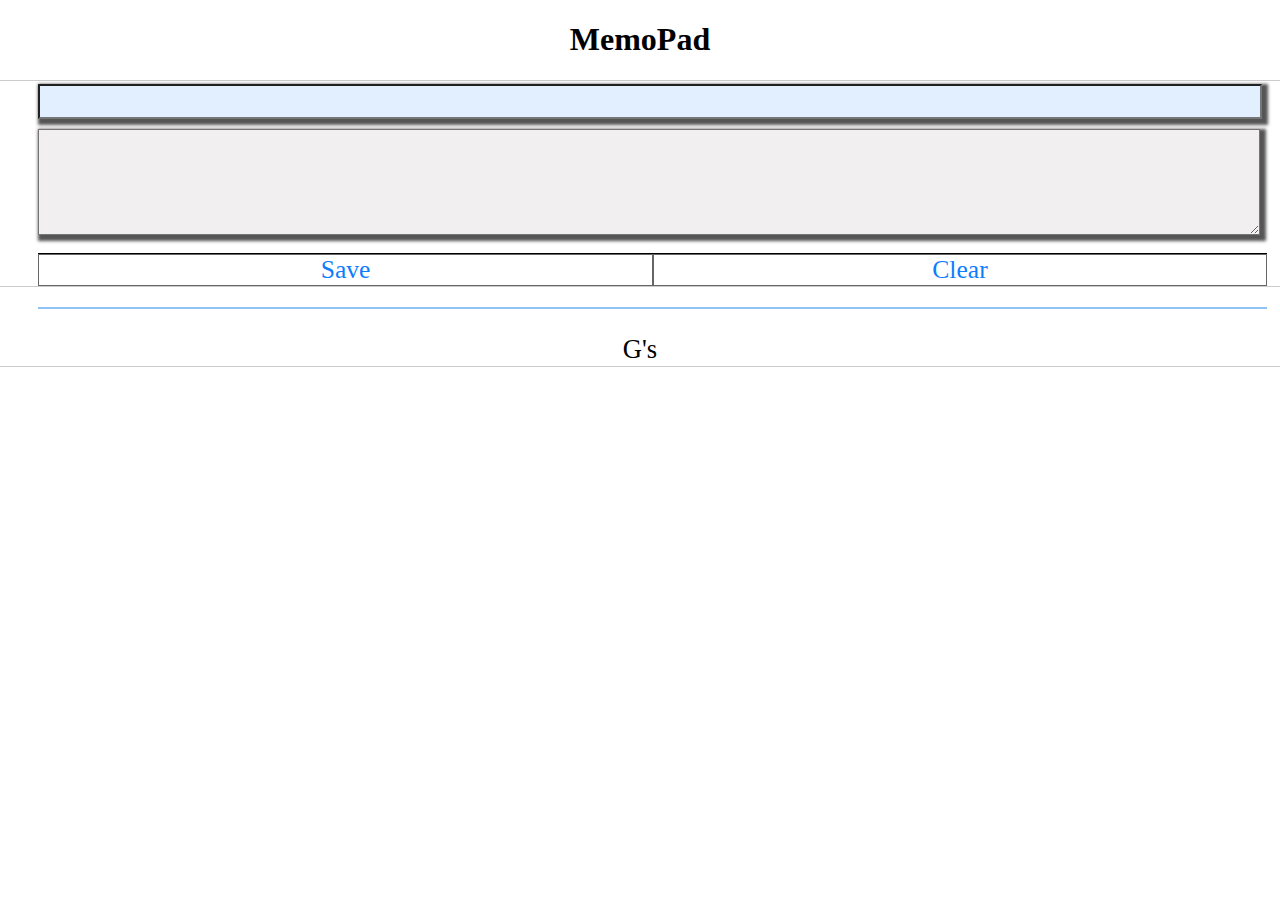
<file: js06/index.html>
<!DOCTYPE html>
<html>
<head>
<meta charset="UTF-8">
<title>myMemoPad</title>
<script src="js/jquery-2.1.3.min.js"></script>
<link rel="stylesheet" href="css/sample.css">
</head>
<body>
<header>
<h1>MemoPad</h1>
</header>
<main>
    <input type="text" id="key">
    <textarea id = "memo"></textarea>
    <ul>
        <li id="save">Save</li>
        <li id ="clear">Clear</li>
    </ul>
</main>
<table id="list">

<!-- ここに追加データが挿入される -->
</table>
<script>

//1.Save クリックイベント
$("#save").on("click",function(){
    const key =$("#key").val();
    const value =$("#memo").val();
    localStorage.setItem(key,value);
    const html ='<tr><th>'+key+'</th><td>'+value+'</td></tr>';
    $("#list").append(html);
    alert("Ok");
    
});





//2.clear クリックイベント
$("#clear").on("click",function(){
    localStorage.clear();
    $("#list").empty();
});




//3.ページ読み込み：保存データ取得表示

for(let i=0; i<localStorage.length; i++){
    const key   = localStorage.key(i);
    const value = localStorage.getItem(key);
    const html = '<tr><th>'+key+'</th><td>'+value+'</td></tr>';
    $("#list").append(html);
}




</script>
<footer><small>G's</small></footer>
</body>
</html>
</file>
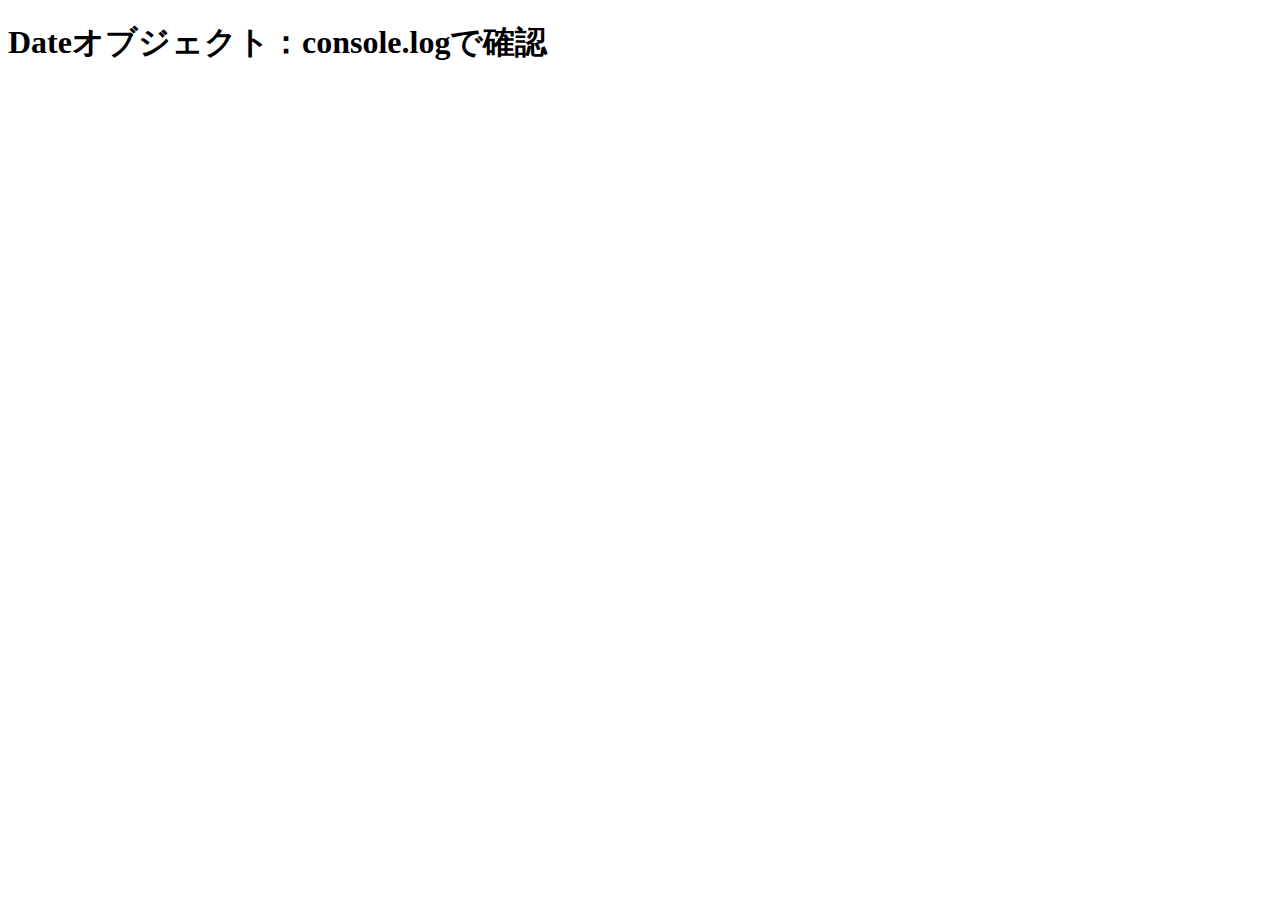
<file: js02/datetime.html>
<!DOCTYPE HTML>
<html>
<head>
<meta charset="utf-8">
<title>Dateオブジェクト演習2</title>

<script>

    //日時取得
    var now = new Date();
    var year = now.getFullYear();
    var month = now.getMonth() + 1;  //月は必ず +１をする！
    var date = now.getDate();
    var day = now.getDay();  //曜日[0=日曜日,1=月曜日...]
    var h = now.getHours();
    var m = now.getMinutes();
    var s = now.getSeconds();
    //日時表示文字列の作成
    var str = "現在日時：";
    alert( str + year+"年"+ month+"月"+date+"日 "+h+"時"+m+"分"+s+"秒" );

</script>
</head>
<body>
<h1>Dateオブジェクト：console.logで確認</h1>
</body>
</html>
</file>
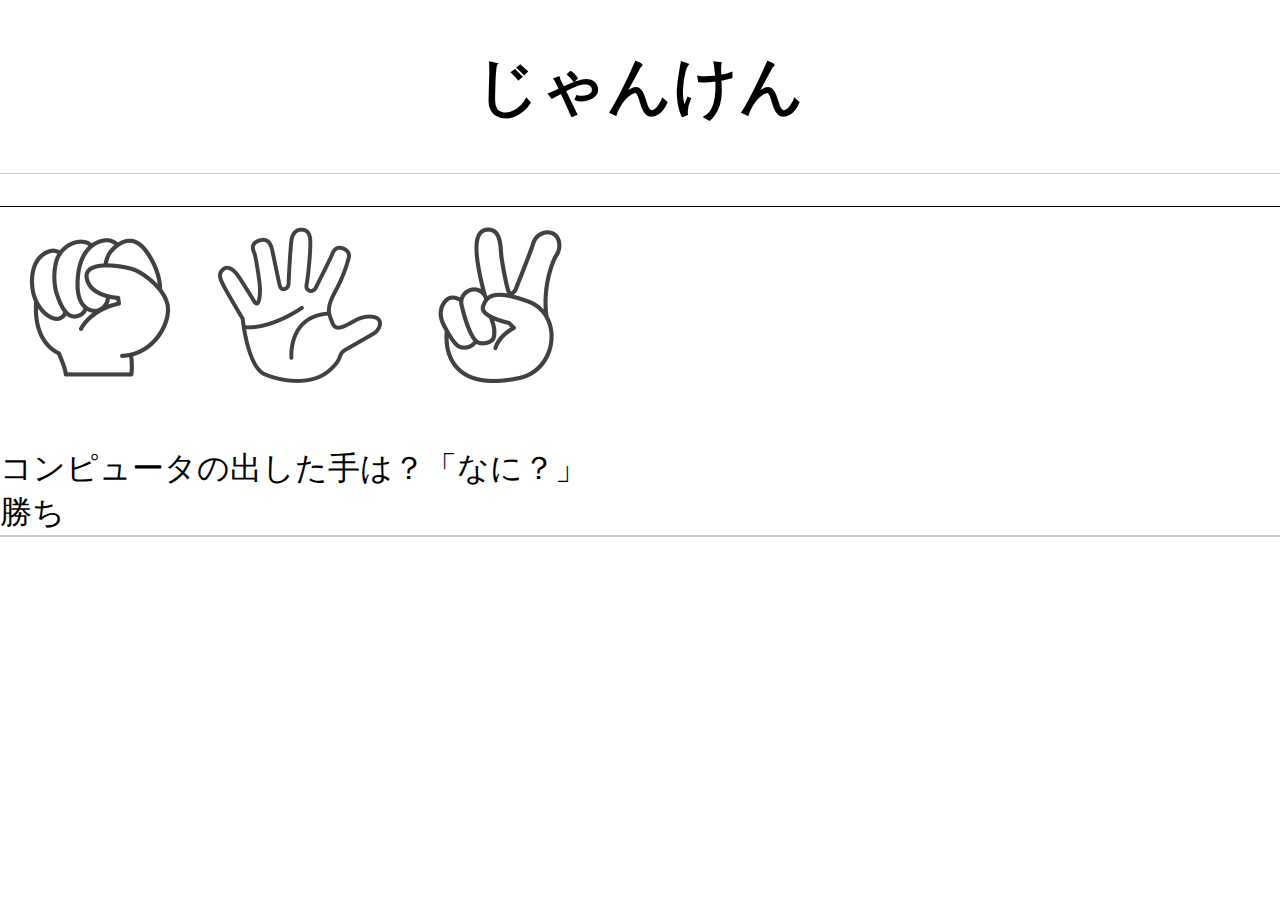
<file: js04/janken_tpl.html>
<!DOCTYPE html>
<html>
<head>
<meta charset="utf-8">
<meta name="viewport" content="width=device-width">
<script src="js/jquery-2.1.3.min.js"></script>
<link rel="stylesheet" href="css/sample.css">
<title>じゃんけん</title>
</head>
<body>

<header>
  <h1>じゃんけん</h1>
</header>

<main>
  <ul>
    <img src = "gu.jpg" width="200" id="gu_btn">
    <img src = "pa.jpg" width="200" id="par_btn">
    <img src = "tyoki.jpg" width="200" id="cho_btn">
  </ul>
  <div>コンピュータの出した手は？「<span id="pc_hands">なに？</span>」</div>
  <div id="judgment">勝ち</div>
</main>

<footer></footer>
<script>

//じゃんけん用のSCRIPTを書いてください
$("#gu_btn").on("click", function(){
  const num = Math.ceil(Math.random() *3);
  if(num ==1){
    $("#pc_hands").html("パー");
    $("#judgment").html("負け");
  }
  if(num ==2){
    $("#pc_hands").html("チョキ");
    $("#judgment").html("勝ち");
  }
  if(num ==3){
    $("#pc_hands").html("グー");
    $("#judgment").html("あいこ");
  }
});

$("#cho_btn").on("click", function(){
  const num = Math.ceil(Math.random() *3);
  if(num ==1){
    $("#pc_hands").html("パー");
    $("#judgment").html("勝ち");
  }
  if(num ==2){
    $("#pc_hands").html("チョキ");
    $("#judgment").html("あいこ");
  }
  if(num ==3){
    $("#pc_hands").html("グー");
    $("#judgment").html("負け");
  }
});

$("#par_btn").on("click", function(){
  const num = Math.ceil(Math.random() *3);
  if(num ==1){
    $("#pc_hands").html("パー");
    $("#judgment").html("あいこ");

  }
  if(num ==2){
    $("#pc_hands").html("チョキ");
    $("#judgment").html("負け");
  }
  if(num ==3){
    $("#pc_hands").html("グー");
    $("#judgment").html("勝ち");
  }
});
    

</script>
</body>
</html>
</file>
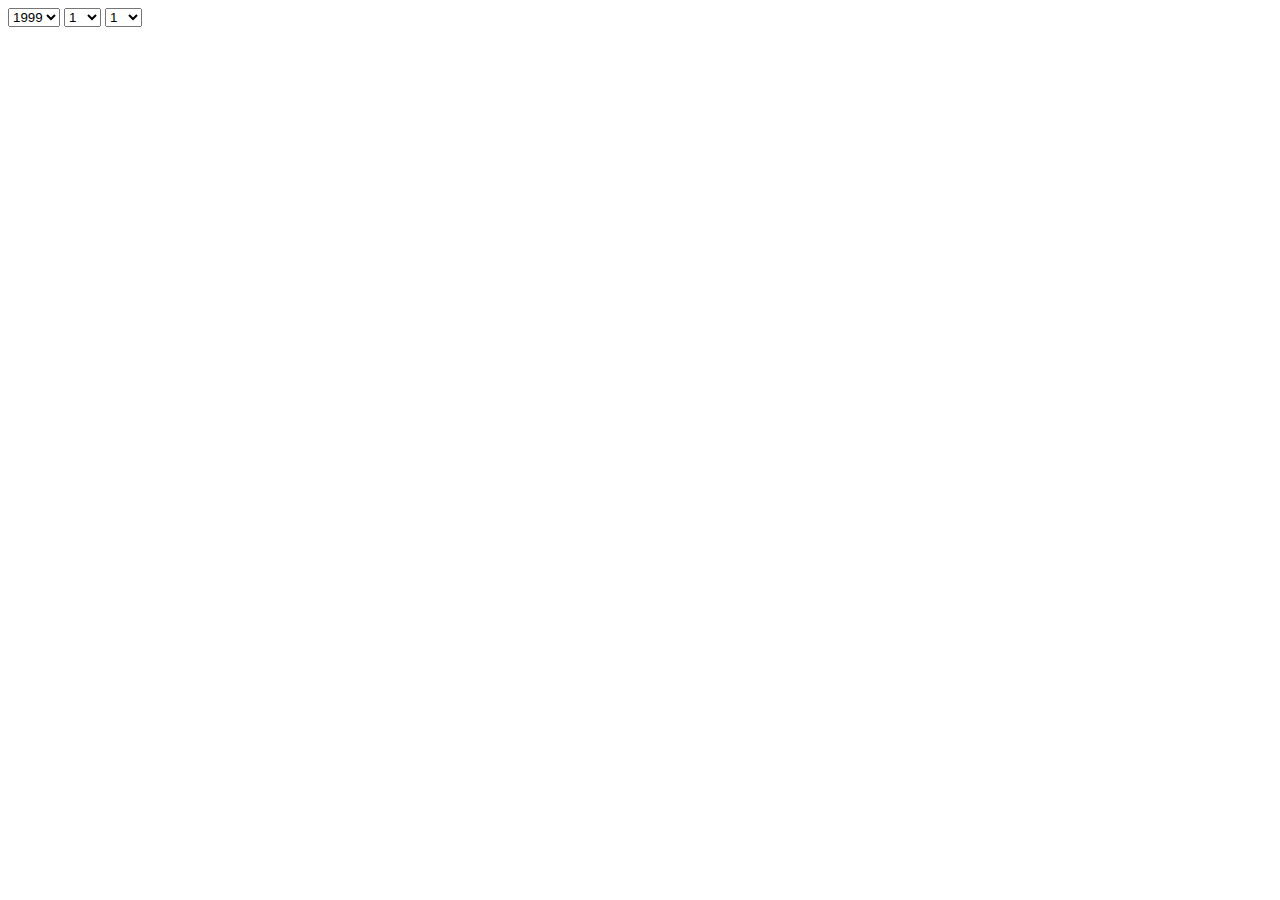
<file: js05/for_form.html>
<!DOCTYPE html>
<html lang="ja">
<head>
<meta charset="UTF-8">
<meta name="viewport" content="width=device-width, initial-scale=1.0">
<meta http-equiv="X-UA-Compatible" content="ie=edge">
<title>繰り返し処理：for</title>
<script src="js/jquery-2.1.3.min.js"></script>
</head>
<body>

<!-- セレクトボックス作成[START] -->
<select id="year"></select>
<select id="month"></select>
<select id="date"></select>
<!-- セレクトボックス作成[END] -->

<script>
//年:1900~2022
let y = ""; //例) y += '<option value="'+i+'">'+i+'</option>';
for(let i= 1999 ; i<2025 ; i++){
    y+= '<option value="'+i+'">'+i+'</option>';
}

$("#year").html(y);

//月:1~12
let m = "";
for(let i = 1 ; i<13 ; i++){
    m+= '<option value ="'+i+'">'+i+'</option>';

}
$("#month").html(m);


//日:1~31
let d = "";

for(let i = 1 ; i<31 ; i++){
    d+= '<option value ="'+i+'">'+i+'</option>';

}

$("#date").html(d);

</script>
</body>
</html>
</file>
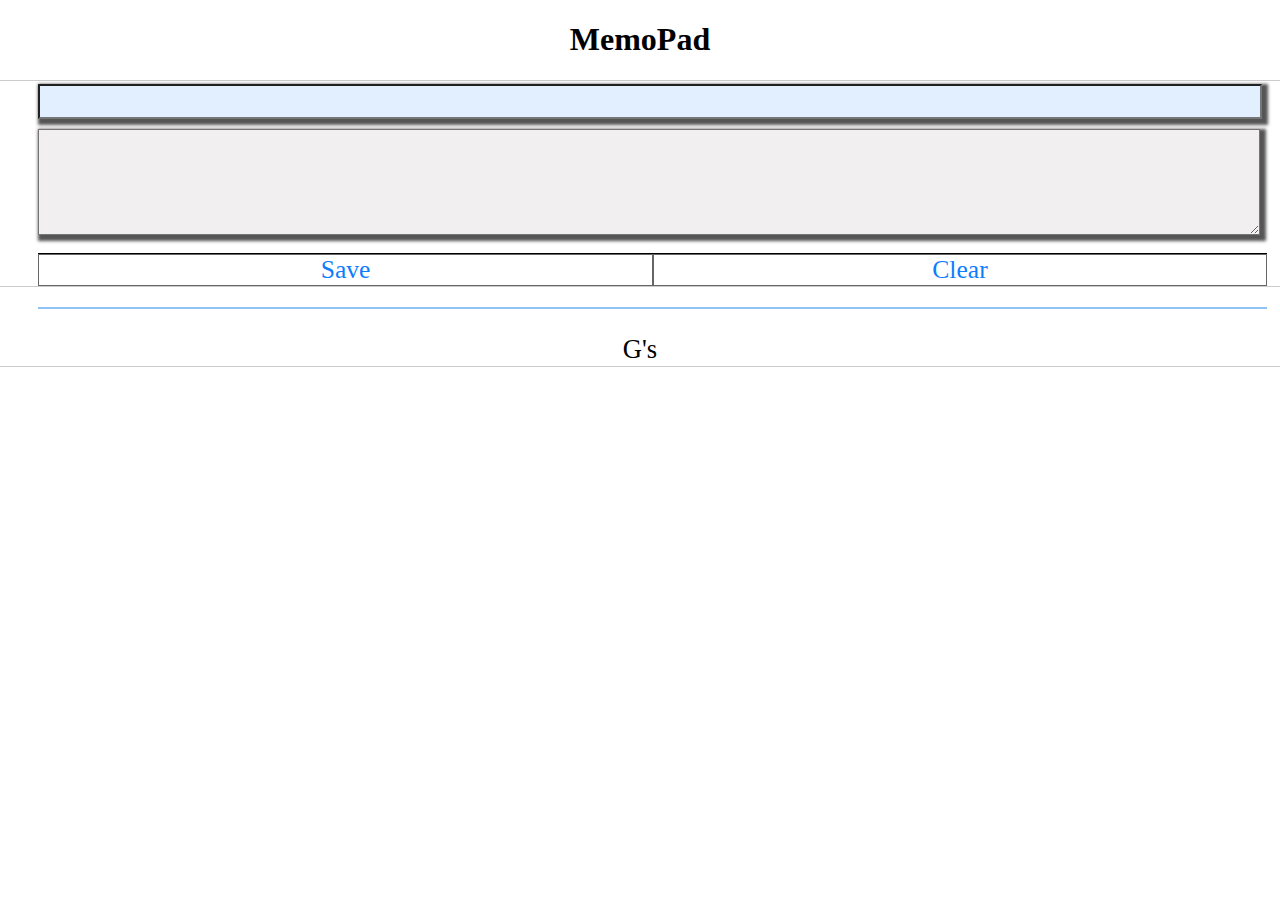
<file: js06/index_complete.html>
<!DOCTYPE html>
<html>
<head>
<meta charset="UTF-8">
<title>myMemoPad</title>
<script src="js/jquery-2.1.3.min.js"></script>
<link rel="stylesheet" href="css/sample.css">
</head>
<body>
<header>
<h1>MemoPad</h1>
</header>
<main>
    <input type="text" id="key">
    <textarea id="memo"></textarea>
    <ul>
        <li id="save">Save</li>
        <li id="clear">Clear</li>
    </ul>
</main>
<table id="list">
<!-- ここに追加データが挿入される -->
</table>
<script>

//1.Save クリックイベント
$("#save").on("click",function(){
    const key = $("#key").val();
    const value = $("#memo").val();
    localStorage.setItem(key,value);
    const html = '<tr><th>'+key+'</th><td>'+value+'</td></tr>';
    $("#list").append(html);
});

//2.clear クリックイベント
$("#clear").on("click",function(){
    localStorage.clear();
    $("#list").empty();
});

//3.ページ読み込み：保存データ取得表示
for(let i=0; i<localStorage.length; i++){
    const key   = localStorage.key(i);
    const value = localStorage.getItem(key);
    const html = '<tr><th>'+key+'</th><td>'+value+'</td></tr>';
    $("#list").append(html);
}

</script>
<footer><small>G's</small></footer>
</body>
</html>
</file>
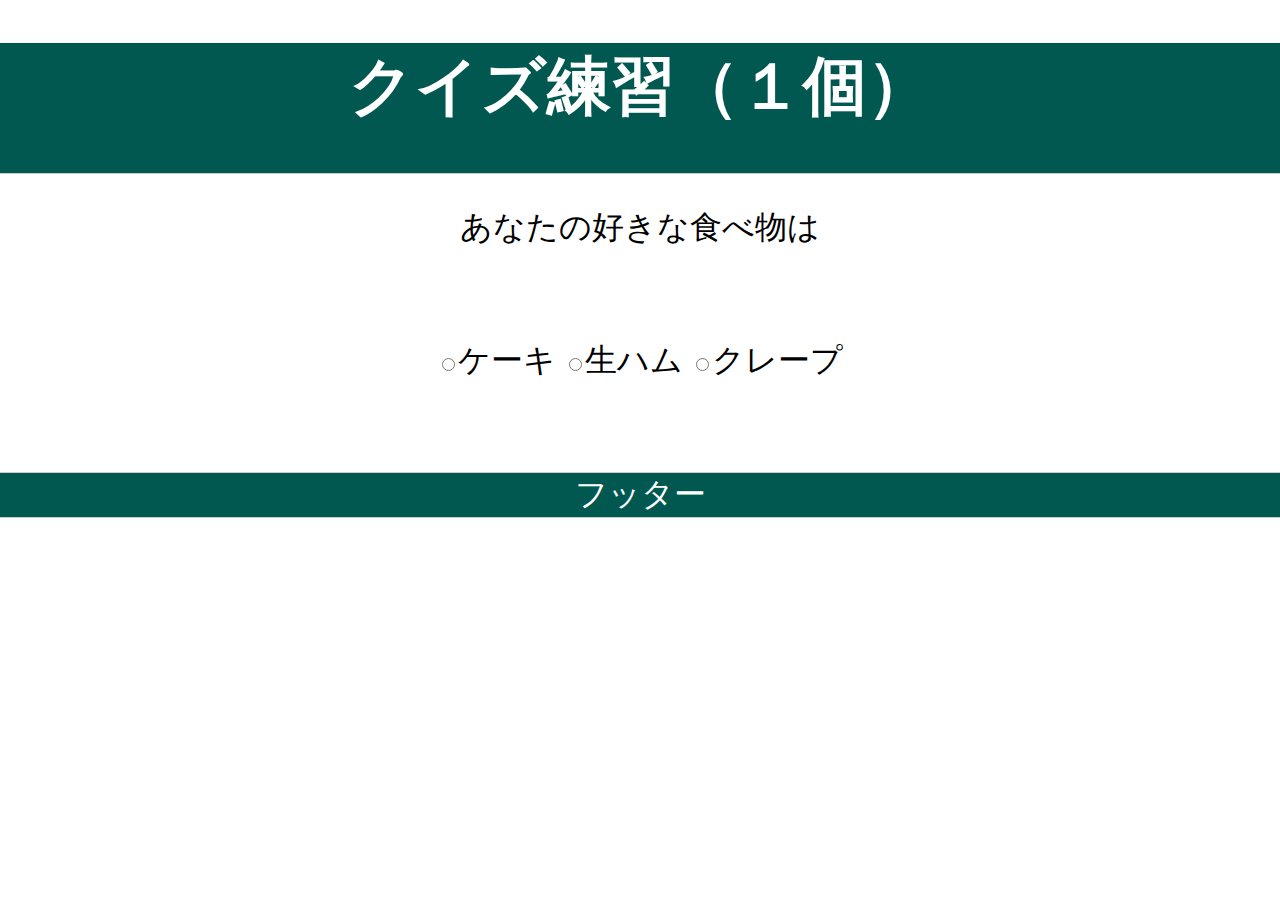
<file: js09/quize01.html>
<!DOCTYPE html>
<html>
<head>
<meta charset="utf-8">
<meta name="viewport" content="width=device-width">
<script src="https://ajax.googleapis.com/ajax/libs/jquery/3.5.1/jquery.min.js"></script>
<link rel="stylesheet" href="css/sample.css">
<title>クイズ練習(１個)</title>
</head>
<body>

<header>
    <h1>クイズ練習（１個）</h1>
</header>

<main>
  <p id="quest">ここに問題が出題されます</p>
  <p>
    <input type="radio" name="toi" value="1"><span id="n1">ケーキ</span>
    <input type="radio" name="toi" value="2"><span id="n2">生ハム</span>
    <input type="radio" name="toi" value="3"><span id="n3">クレープ</span>
  </p>
</main>

<footer>フッター</footer>
<script>
  //ここから記述領域［START］
const ans =1;



  //1.問題文を表示
const q ="あなたの好きな食べ物は";
$("#quest").text(q);


  //2.ラジオボタンをクリックしたらイベント発生！
  $("[name=toi]").on("click",function(){
    const v=$(this).val();
    if(ans == v){
      $("h1").text("正解！");
    }else{
      $("h1").text("不正解"); 
    }


});






  //ここまでが記述領域［END］
</script>
</body>
</html>
</file>
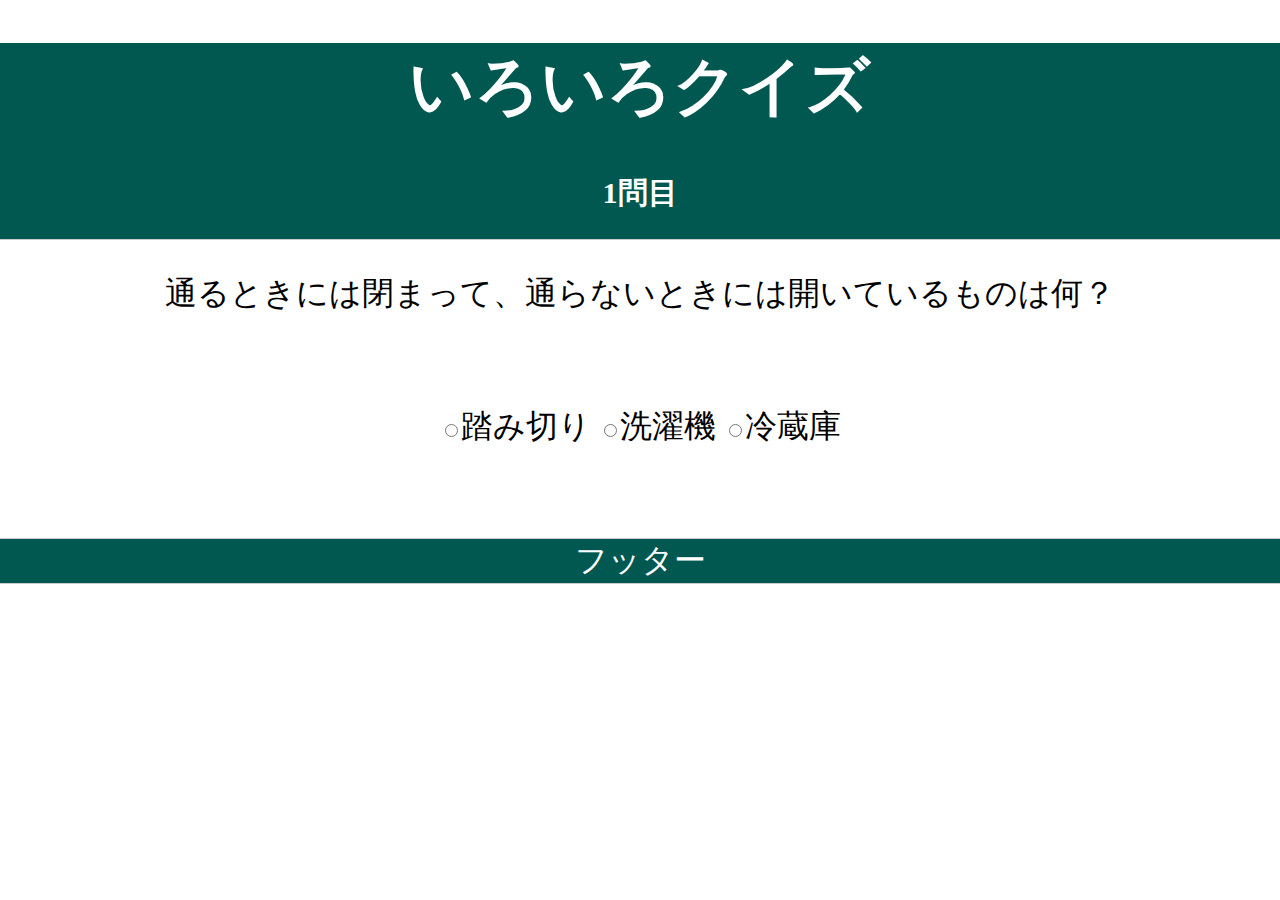
<file: js09/quize02.html>
<!DOCTYPE html>
<html>
<head>
<meta charset="utf-8">
<meta name="viewport" content="width=device-width">
<script src="https://ajax.googleapis.com/ajax/libs/jquery/3.5.1/jquery.min.js"></script>
<link rel="stylesheet" href="css/sample.css">
<title>クイズ練習（複数）</title>
</head>
<body>

<header>
    <h1>いろいろクイズ</h1>
    <h2>1問目</h2>
</header>

<main>
  <p id="quest">ここに問題が出題されます</p>
  <p>
    <input type="radio" name="toi" value="1"><span id="toi1">選択肢１</span>
    <input type="radio" name="toi" value="2"><span id="toi2">選択肢２</span>
    <input type="radio" name="toi" value="3"><span id="toi3">選択肢３</span>
  </p>
</main>

<footer>フッター</footer>
<script>
//ここから記述領域［START］

  //以下に配列を記述してください。
  //問題文[配列]
  const qs = [
  "通るときには閉まって、通らないときには開いているものは何？",
  "話すことがとても好きな道具は何？",
  "世界の真ん中にいる虫は何？",
  "次の野菜の名前うち1つは日本語ではありません。それはどれでしょうか？",
  "飛行機の中で食べるように作られた野菜があります。その野菜はどれでしょう？",
  "「秋刀魚」は何と読みますか。"
  ];

    
  //回答選択肢[多重配列]
const toi= [
["踏み切り","洗濯機","冷蔵庫"],
["スプーン","シャベル","しゃもじ"],
["てんとう虫","カマキリ","蚊"],
["シイタケ","レンコン","オクラ"],
["ミニトマト","パプリカ","アボカド"],
["ふぐ","くじら","さんま"]
];

const kaise =[
"電車目線",
"喋るからね",
"「せ」と「か」の真ん中にいるからね",
"英語らしいよ",
"水分が出ないことが機内食に向いていたらしいよ",
"「秋によく獲れる刀のような形をした魚」で秋刀魚らしい"





]
  //答え[配列]
const ans =[1,2,3,3,1,3];

  //1.最初の問題文＆回答選択肢＆回答値を設定
let i = 0;
$("#quest").text( qs[i] );
$("#toi1").text( toi[i][0] );
$("#toi2").text( toi[i][1] );
$("#toi3").text( toi[i][2] );



  //2.ラジオボタンをクリックしたらイベント発生！(クリックイベント)

    $("[name=toi]").on("click",function(){
    alert(kaise[i]);
    $("h2").text(i+2+"問目");
    const v=$(this).val();
    if(ans[i] == v){
      $("h1").text("正解！");
    }else{
      $("h1").text("不正解"); 
    }
    i++;
    $("#quest").text( qs[i] );
    $("#toi1").text( toi[i][0] );
    $("#toi2").text( toi[i][1] );
    $("#toi3").text( toi[i][2] );

    });






//ここまでが記述領域［END］
</script>
</body>
</html>
</file>
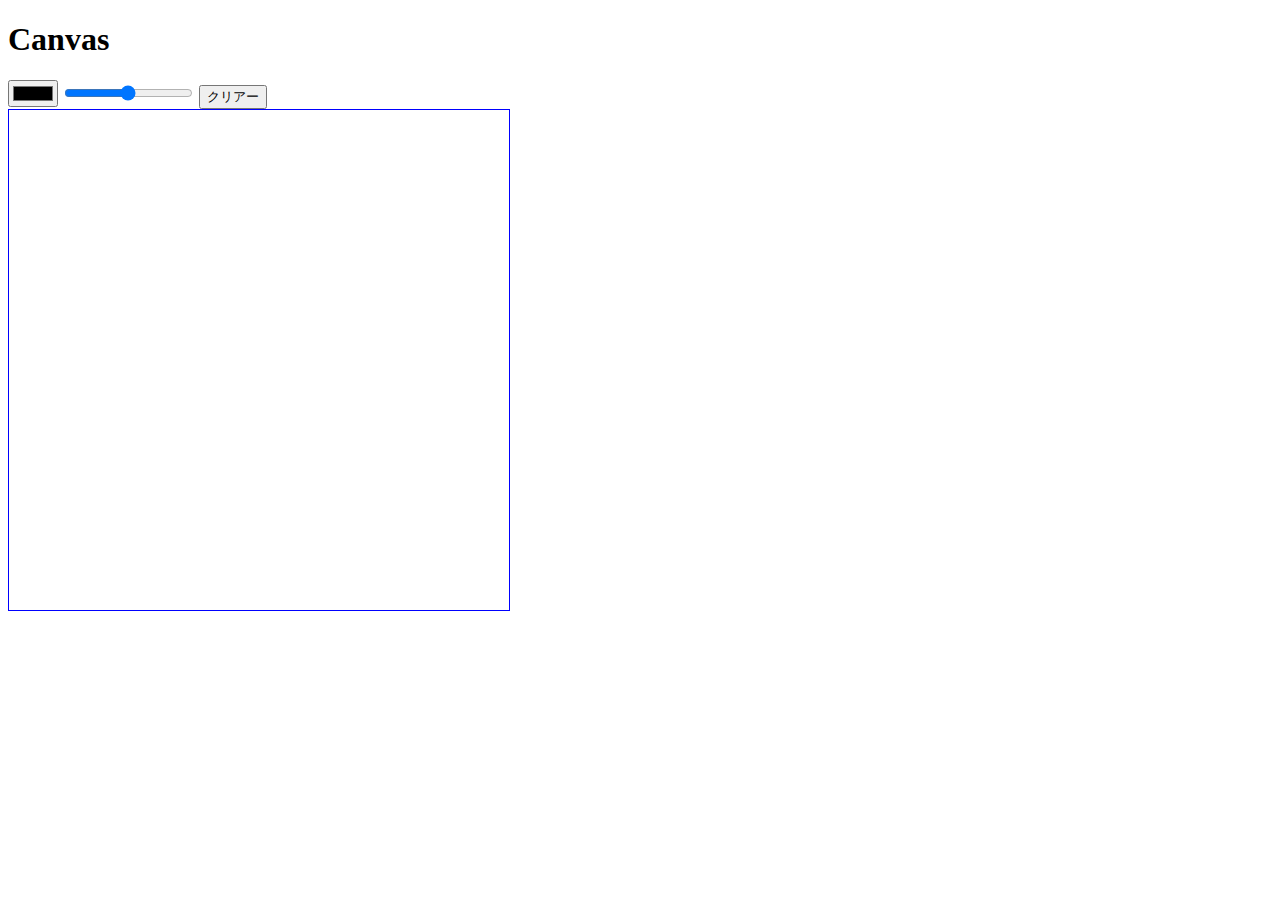
<file: js10/kadai_canvas_base.html>
<!DOCTYPE html>
<html>

<head>
    <meta charset="utf-8">
    <title>canvas_base.html</title>
</head>

<body>
    <section>
        <h1>Canvas</h1>
        <nav>
            <!-- 線の色を変更するカラーピッカーHTML要素[id="color"] -->
            <input type="color" id="color">
            <!-- 線の太さを変更するスライダーHTML要素[id="range"] -->
            <input type="range" id="range" min="1" max="100" value="50">
            
            <button id="clear_btn">クリアー</button>
        </nav>
        <canvas id="drowarea" width="500" height="500" style="border:1px solid blue;"></canvas>
    </section>


    <script src="js/jquery-2.1.3.min.js"></script>
    <script>
        //初期化(変数letで宣言)
        let canvas_mouse_event = false; //スイッチ [ true=線を引く, false=線は引かない ]  ＊＊＊
        let oldX = 0; //１つ前の座標を代入するための変数
        let oldY = 0; //１つ前の座標を代入するための変数
        let bold_line = 3; //ラインの太さをここで指定[スライダー値をここに]
        let color = "#ccc"; //ラインの色をここで指定[カラーピッカー値をここに]


        //色と太さを変える
        $("#color").on("change",function(){
            const v = $(this).val();
            color = v;
        });

        $("#range").on("change",function(){
            const a = $(this).val();
            bold_line = a;
        });
        
        //------------------------------------------------
        const can = $("#drowarea")[0]; //CanvasElement
        const ctx = can.getContext("2d"); //描画するための準備！
        //------------------------------------------------
   


        //mousedown：フラグをTrue
        //-----------------------------------------------
    
        //-----------------------------------------------
        //上5つのスクリプトを記述します。
        $(can).on("mousedown",function(e){
            oldX = e.offsetX;       //MOUSEDOWNしたX横座標取得
            oldY = e.offsetY; //MOUSEDOWN Y高さ座標取得
            canvas_mouse_event=true;
        });


        //mousemove：フラグがTrueだったら描く ※e：イベント引数取得
        //----------------------------------------------
        $(can).on("mousemove",function(e){
            if(canvas_mouse_event==true){
                const px = e.offsetX;
                const py = e.offsetY;
                ctx.strokeStyle = color;
                ctx.lineWidth = bold_line;
                ctx.beginPath();
                ctx.lineJoin= "round";
                ctx.lineCap = "round";
                ctx.moveTo(oldX, oldY);
                ctx.lineTo(px, py);
                ctx.stroke();
                oldX = px;
                oldY = py;
            }
        });


        //mouseup：フラグをfalse
        //------------------------------------------------
        //    canvas_mouse_event=false;
        //------------------------------------------------
        $(can).on("mouseup",function(){
            canvas_mouse_event=false;
        });

        //#clear_btn：クリアーボタンAction
        //-----------------------------------------------------------------
        //    ctx.beginPath();
        //    ctx.clearRect(0, 0, can.width, can.height);
        //-----------------------------------------------------------------
        $("#clear_btn").on("click",function(){
            ctx.beginPath();
            ctx.clearRect(0, 0, can.width, can.height);
        });
    </script>
</body>

</html>
</file>
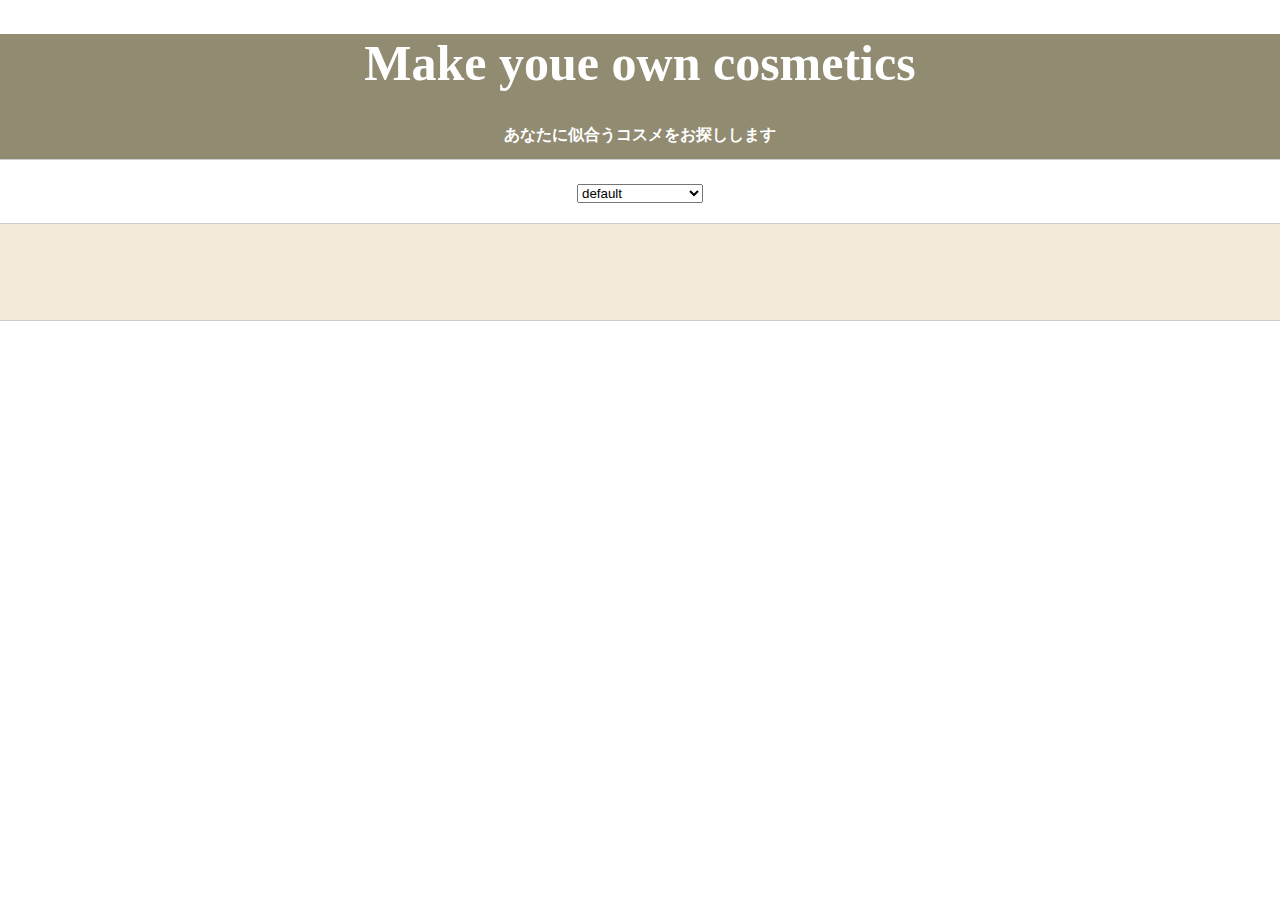
<file: 最終課題/saisyukadai.html>
<!DOCTYPE html>
<html>
<head>
<meta charset="utf-8">
<meta name="viewport" content="width=device-width">
<script src="https://ajax.googleapis.com/ajax/libs/jquery/3.5.1/jquery.min.js"></script>
<link rel="stylesheet" href="css/sample.css">
<title></title>
</head>
<body>
    <header>
        <h1>Make youe own cosmetics</h1>
        <h2>あなたに似合うコスメをお探しします</h2>
    </header>

    


<main>
    <select name="change_js">
        <option value="">default</option>
        <option value="./sample1.html">リップ</option>
        <option value="./sample2.html">ファンデーション</option>
        <option value="./sample3.html">アイシャドウ</option>
    </select>

</main>

<footer>  </footer>
<script>
//ここから記述領域［START］
const selected = $("select[name=change_js]");
        selected.on('change', function(){
            window.location.href = selected.val();
        });
//ここまでが記述領域［END］
</script>
</body>
</html>
</file>
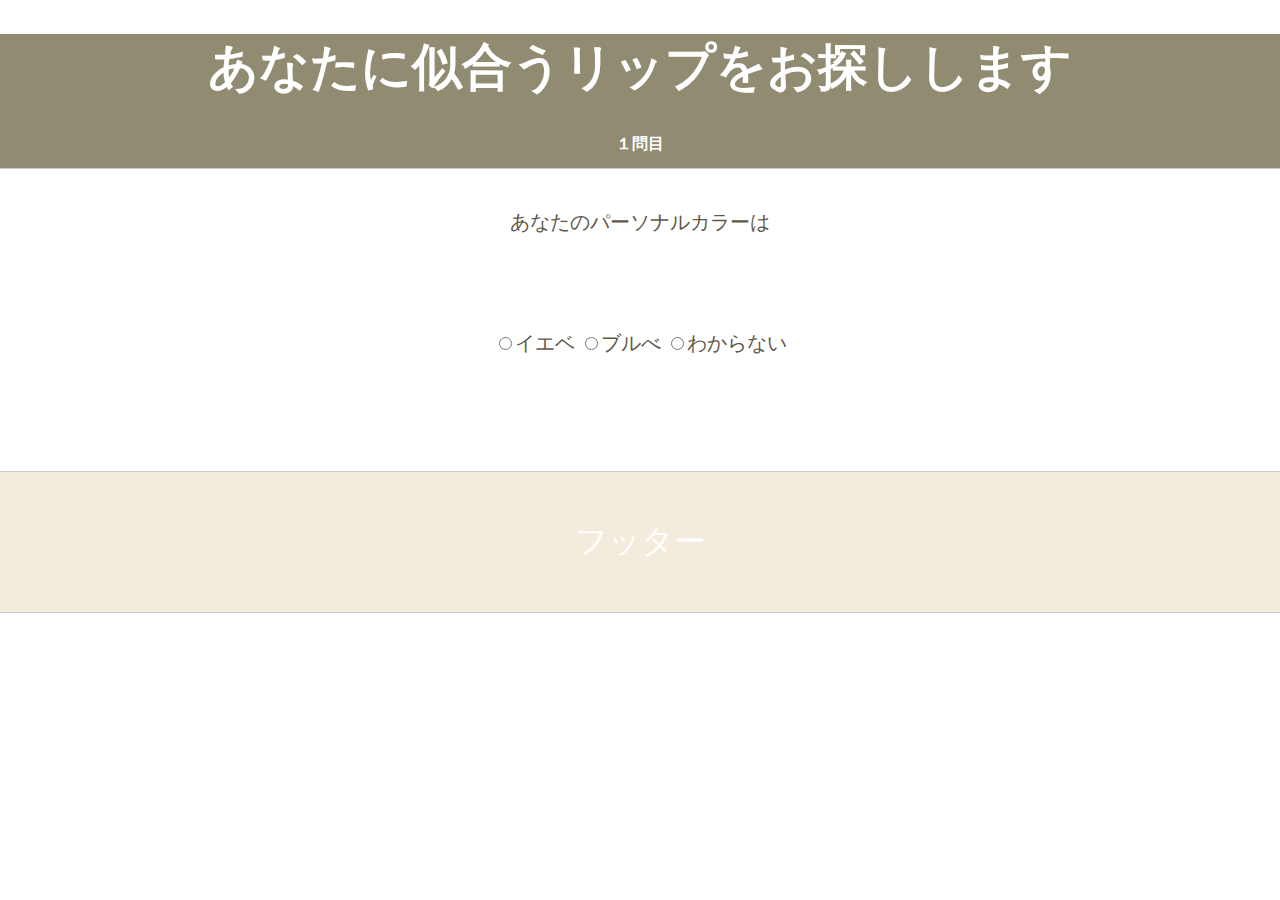
<file: 最終課題/sample1.html>
<!DOCTYPE html>
<html>
<head>
<meta charset="utf-8">
<meta name="viewport" content="width=device-width">
<script src="https://ajax.googleapis.com/ajax/libs/jquery/3.5.1/jquery.min.js"></script>
<link rel="stylesheet" href="css/sample.css">
<title>クイズ練習（複数）</title>
</head>
<body>

<header>
    <h1>あなたに似合うリップをお探しします</h1>
    <h2>１問目</h2>
</header>

<main>
  <p id="quest">ここに問題が出題されます</p>
  <p>
    <input type="radio" name="toi" value="1"><span id="toi1">選択肢１</span>
    <input type="radio" name="toi" value="2"><span id="toi2">選択肢２</span>
    <input type="radio" name="toi" value="8"><span id="toi3">選択肢３</span>
  </p>
</main>

<footer>フッター</footer>
<script>
//ここから記述領域［START］

  //以下に配列を記述してください。
  //問題文[配列]
  const qs = [
  "あなたのパーソナルカラーは",
  "どんなタイプが好き？",
  ];

    
  //回答選択肢[多重配列]
const toi= [
["イエベ","ブルべ","わからない"],
["マット","ラメ入り","ナチュラル"],

];




let i = 0;
$("#quest").text( qs[i] );
$("#toi1").text( toi[i][0] );
$("#toi2").text( toi[i][1] );
$("#toi3").text( toi[i][2] );




  $("[name=toi]").on("click",function(){
    $("h2").text(i+2+"問目");
    const v=$(this).val();

    i++;
    $("#quest").text( qs[i] );
    $("#toi1").text( toi[i][0] );
    $("#toi2").text( toi[i][1] );
    $("#toi3").text( toi[i][2] );
    const y = v*2;

if(y==32){
window.location.href = "https://noevirgroup.jp/excel/g/g48631/"
};
    });





//ここまでが記述領域［END］
</script>
</body>
</html>
</file>
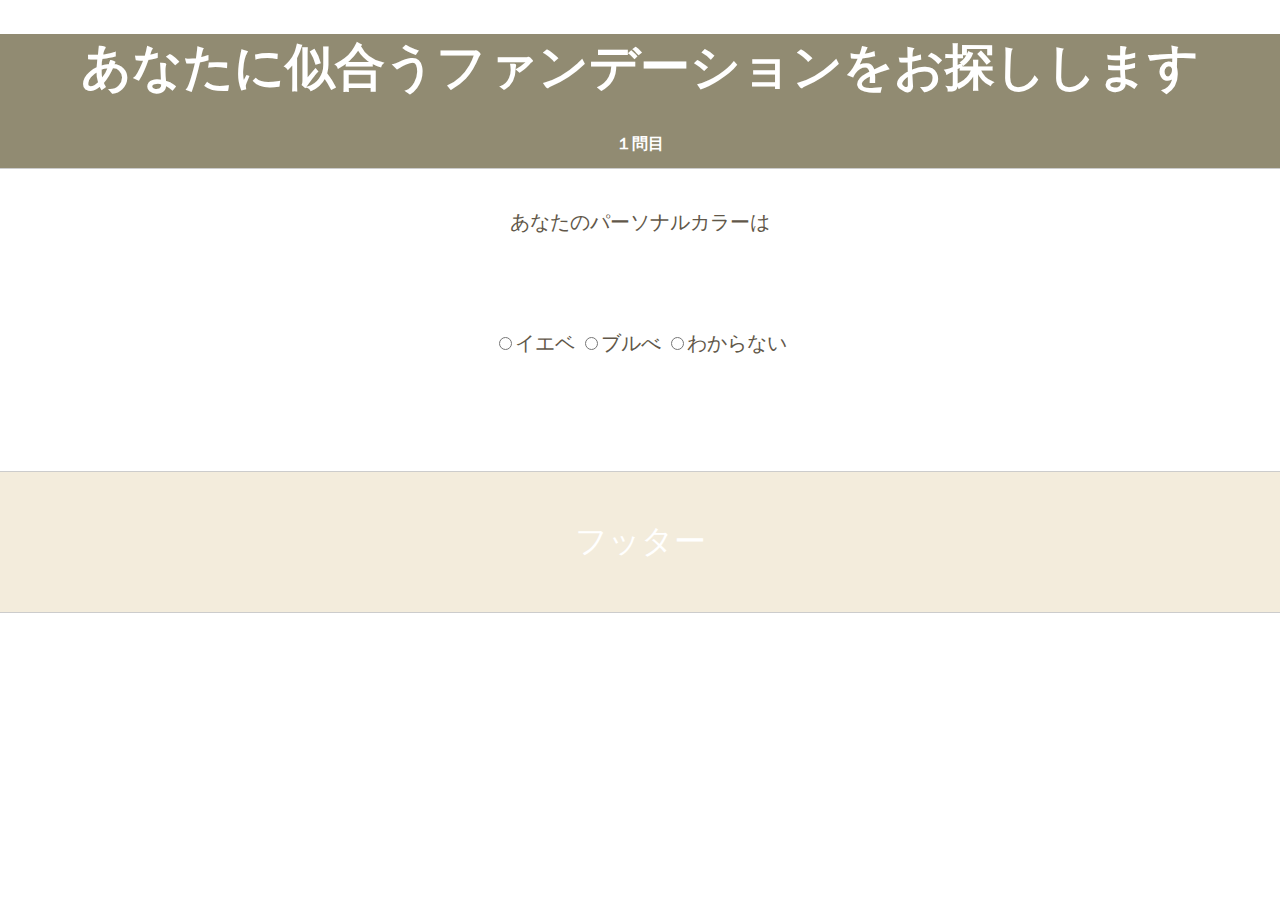
<file: 最終課題/sample2.html>
<!DOCTYPE html>
<html>
<head>
<meta charset="utf-8">
<meta name="viewport" content="width=device-width">
<script src="https://ajax.googleapis.com/ajax/libs/jquery/3.5.1/jquery.min.js"></script>
<link rel="stylesheet" href="css/sample.css">
<title>クイズ練習（複数）</title>
</head>
<body>

<header>
    <h1>あなたに似合うファンデーションをお探しします</h1>
    <h2>１問目</h2>
</header>

<main>
  <p id="quest">ここに問題が出題されます</p>
  <p>
    <input type="radio" name="toi" value="1"><span id="toi1">選択肢１</span>
    <input type="radio" name="toi" value="2"><span id="toi2">選択肢２</span>
    <input type="radio" name="toi" value="8"><span id="toi3">選択肢３</span>
  </p>
</main>

<footer>フッター</footer>
<script>
//ここから記述領域［START］

  //以下に配列を記述してください。
  //問題文[配列]
  const qs = [
  "あなたのパーソナルカラーは",
  "どんなタイプが好き？",
  ];

    
  //回答選択肢[多重配列]
const toi= [
["イエベ","ブルべ","わからない"],
["マット","ツヤ肌","ナチュラル"],

];




let i = 0;
$("#quest").text( qs[i] );
$("#toi1").text( toi[i][0] );
$("#toi2").text( toi[i][1] );
$("#toi3").text( toi[i][2] );




  $("[name=toi]").on("click",function(){
    $("h2").text(i+2+"問目");
    const v=$(this).val();

    i++;
    $("#quest").text( qs[i] );
    $("#toi1").text( toi[i][0] );
    $("#toi2").text( toi[i][1] );
    $("#toi3").text( toi[i][2] );
    const y = v*2;

if(y==32){
window.location.href = "https://noevirgroup.jp/excel/g/g48631/"
};
    });





//ここまでが記述領域［END］
</script>
</body>
</html>
</file>
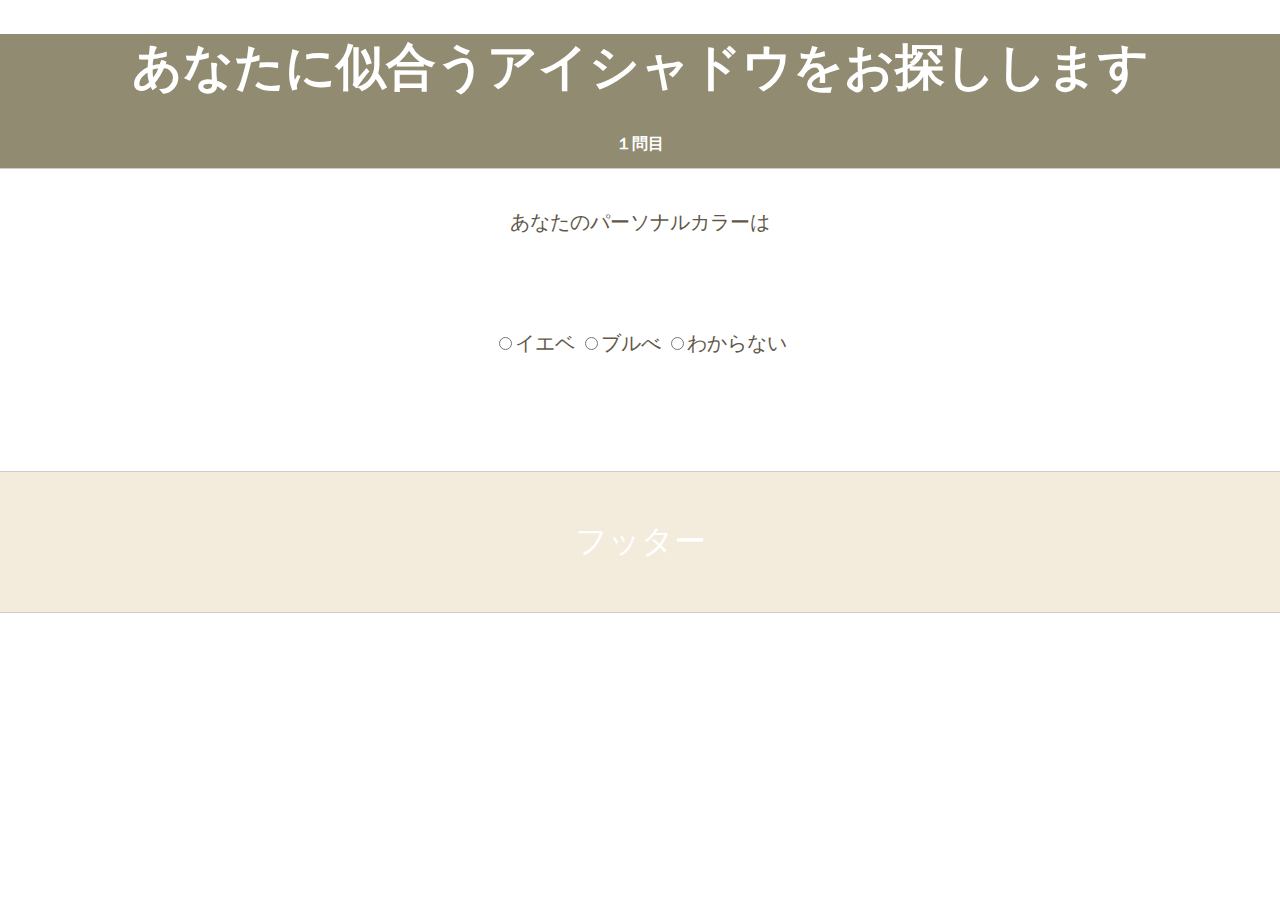
<file: 最終課題/sample3.html>
<!DOCTYPE html>
<html>
<head>
<meta charset="utf-8">
<meta name="viewport" content="width=device-width">
<script src="https://ajax.googleapis.com/ajax/libs/jquery/3.5.1/jquery.min.js"></script>
<link rel="stylesheet" href="css/sample.css">
<title>クイズ練習（複数）</title>
</head>
<body>

<header>
    <h1>あなたに似合うアイシャドウをお探しします</h1>
    <h2>１問目</h2>
</header>

<main>
  <p id="quest">ここに問題が出題されます</p>
  <p>
    <input type="radio" name="toi" value="1"><span id="toi1">選択肢１</span>
    <input type="radio" name="toi" value="2"><span id="toi2">選択肢２</span>
    <input type="radio" name="toi" value="8"><span id="toi3">選択肢３</span>
  </p>
</main>

<footer>フッター</footer>
<script>
//ここから記述領域［START］

  //以下に配列を記述してください。
  //問題文[配列]
  const qs = [
  "あなたのパーソナルカラーは",
  "どんなタイプが好き？",
  ];

    
  //回答選択肢[多重配列]
const toi= [
["イエベ","ブルべ","わからない"],
["多色ラメ","小粒ラメ","ナチュラル"],

];




let i = 0;
$("#quest").text( qs[i] );
$("#toi1").text( toi[i][0] );
$("#toi2").text( toi[i][1] );
$("#toi3").text( toi[i][2] );




  $("[name=toi]").on("click",function(){
    $("h2").text(i+2+"問目");
    const v=$(this).val();

    i++;
    $("#quest").text( qs[i] );
    $("#toi1").text( toi[i][0] );
    $("#toi2").text( toi[i][1] );
    $("#toi3").text( toi[i][2] );
    const y = v*2;

if(y==32){
window.location.href = "https://noevirgroup.jp/excel/g/g48631/"
};
    });





//ここまでが記述領域［END］
</script>
</body>
</html>
</file>
<file: js06/css/sample.css>
body{
    margin:0;
    padding:0;
    text-align:left;
    font-size: 32px;
    width:100%;
}
header{
    background-color: #fff;
    border-bottom: 1px solid #ccc;
    text-align: center;
}
h1{
    font-size: 100%;
}
main{
    width:100%;
    display: block;
    border-bottom:1px solid #ccc;
    position:relative;
}
footer{
    background-color: #fff;
    border-bottom:1px solid #ccc;
    text-align: center;
}
p{
    font-size:200%;
    text-align: center;
    border-bottom:1px solid #fff;
    height:200px;
}
ul{
    padding: 0;
    border-top: 1px solid #000000;
    display:table;  /* 定義 */
    table-layout: fixed;
    width:96%;
    font-size: 80%;
    margin: 0 3%;
    text-align: center;
}
li{
    list-style-type:none;
    border: 1px solid #666;
    background-color: #fff;
    display:table-cell;  /* 定義 */
    cursor: pointer;
    color:#0d7dfd;
}
li:hover{
    background: #0d7dfd;
    color:#fff;
}
textarea{
  margin: 10px 3%;
  width: 95%;
  height: 100px;
  font-size:80%;
  box-shadow: 3px 3px 3px 3px #555;
  background-color:rgb(241, 239, 239);
}
#key{
    margin:0 3%;
    width: 95%;
    font-size:80%;
    background-color: #e1efff;
    box-shadow: 3px 3px 3px 3px #555;
}
table{
    margin: 20px 3%;
    border:1px solid #8dc3f5;
    width:96%;
    
}
th{
    width:30%;
    font-size:24px;
    background-color:#d0e7fc;
    border-bottom: 1px solid #8dc3f5;
}
td{
    font-size:16px;
    background-color:rgb(241, 239, 239);
    border-bottom: 1px solid #8dc3f5;
}
</file>
<file: js04/css/sample.css>
body{
    margin:0;
    padding:0;
    text-align:left;
    font-size: 32px;
}
header{
    background-color: #fff;
    border-bottom: 1px solid #ccc;
    text-align: center;
}
main{
    border-bottom:1px solid #ccc;
}
footer{
    background-color: #fff;
    border-bottom:1px solid #ccc;
    text-align: center;
}
p{
    font-size:200%;
    text-align: center;
    border-bottom:1px solid #fff;
    height:200px;
}
ul{
    padding: 0;
    border-top: 1px solid #000000;
    display:table;  /* 定義 */
    table-layout: fixed;
    width:100%;
}
li{
    text-align: center;
    list-style-type:none;
    border: 1px solid #666;
    background-color: #FFF;
    display:table-cell;  /* 定義 */
    cursor: pointer;
}
li:hover{
    background: #0066CC;
    color:#fff;
}
</file>
<file: js09/css/sample.css>
body {
  margin: 0;
  padding: 0;
  text-align: left;
  font-size: 32px;
}

header {
  background-color: rgb(0, 88, 81);
  border-bottom: 1px solid #ccc;
  text-align: center;
  color: #fff;
}

main {
  border-bottom: 1px solid #ccc;
}
h2{
  font-size:30px;
}
footer {
  background-color: rgb(0, 88, 81);
  border-bottom: 1px solid #ccc;
  text-align: center;
  color: #fff;
}

p {
  font-size: 100%;
  text-align: center;
  border-bottom: 1px solid #fff;
  height: 100px;
}

ul {
  padding: 0;
  border-top: 1px solid #000000;
  display: table;
  /* 定義 */
  table-layout: fixed;
  width: 100%;
}

li {
  text-align: center;
  list-style-type: none;
  border: 1px solid #666;
  background-color: #FFF;
  display: table-cell;
  /* 定義 */
  cursor: pointer;
}

li:hover {
  background: #0066CC;
  color: #fff;
}
textarea{
  margin: 3%;
  width: 30%;
  height: 30px;
  font-size:50%;
  box-shadow: 3px 3px 3px 3px #555;
}
</file>
<file: 最終課題/css/sample.css>
body {
  margin: 0;
  padding: 0;
  text-align: center;
  font-size: 32px;
  font-family:"Yu Gothic", "游ゴシック", YuGothic, "游ゴシック体";
}

header {
  background-color: rgb(145, 139, 114);
  border-bottom: 1px solid #ccc;
  text-align: center;
  color: #fff;
}

main {
  padding: 2ch;
  border-bottom: 1px solid #ccc;
  font-size: 20px;
  color: rgb(97, 87, 73);

}


h1{
  font-size:50px;
}
h2{
  font-size:16px;
}
footer {
  background-color: rgb(243, 236, 220);
  border-bottom: 1px solid #ccc;
  text-align: center;
  color: #fff;
  padding: 3ch;
}

p {
  font-size: 100%;
  text-align: center;
  border-bottom: 1px solid #fff;
  height: 100px;
}

ul {
  padding: 0;
  border-top: 1px solid #000000;
  display: table;
  /* 定義 */
  table-layout: fixed;
  width: 100%;
}

li {
  text-align: center;
  list-style-type: none;
  border: 1px solid #666;
  background-color: #FFF;
  display: table-cell;
  /* 定義 */
  cursor: pointer;
}

li:hover {
  background: #0066CC;
  color: #fff;
}
textarea{
  margin: 3%;
  width: 30%;
  height: 30px;
  font-size:50%;
  box-shadow: 3px 3px 3px 3px #555;
}
</file>
